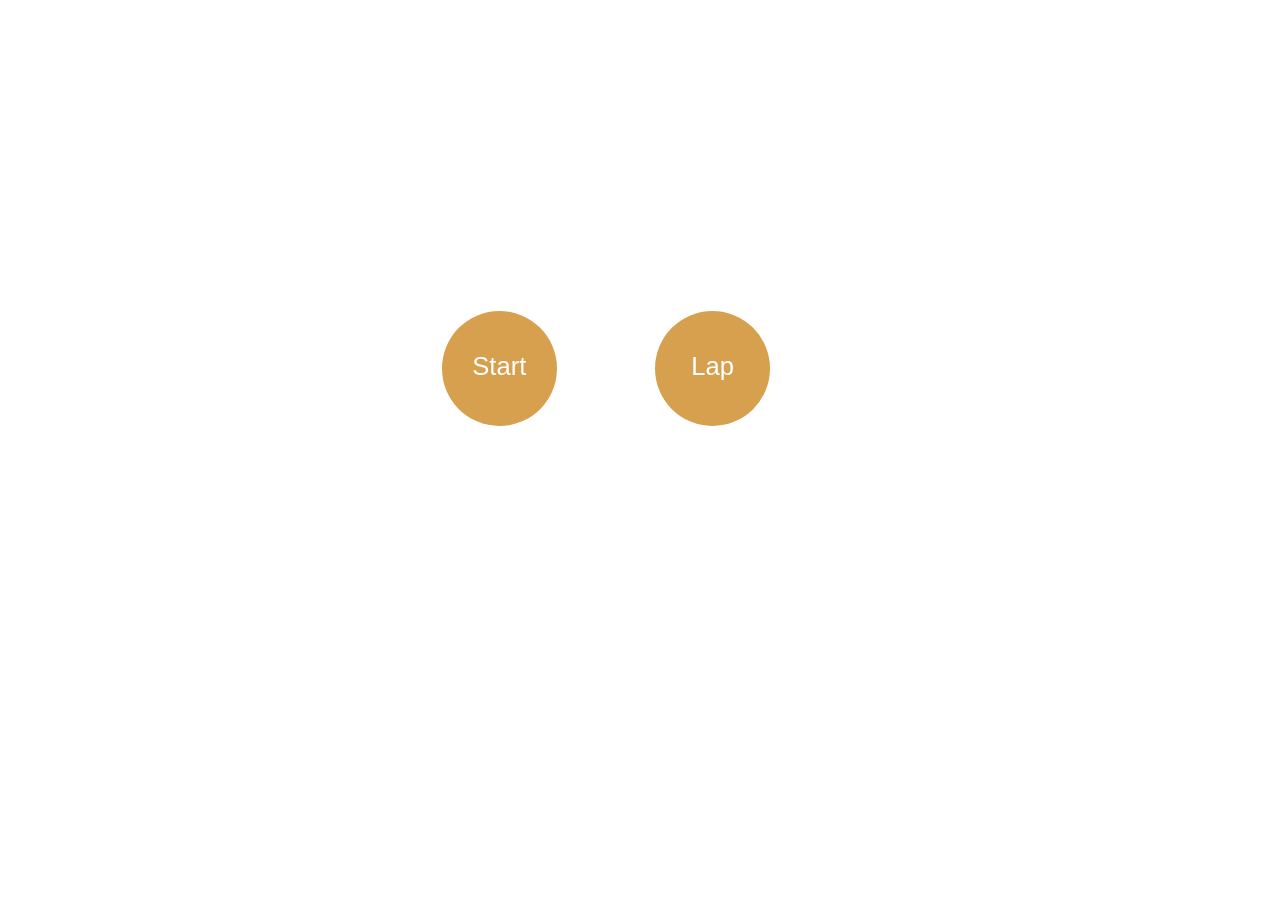
<file: index.html>
<!doctype html>
<html lang="en">
  <head>
    <!-- Required meta tags -->
    <meta charset="utf-8">
    <meta http-equiv="X-UA-Comatible" content="IE-edge">
    <meta name="viewport" content="width=device-width, initial-scale=1">
<!-- The above 3 meta tags  *must* come first in the head; any other head content must come *after* these tags -->

      <title>Stopwatch App</title>
      <link href="css/bootstrap.min.css" rel="stylesheet">
      <link href="styling.css" rel="stylesheet">

      <style>
      </style>
  </head>
  <body>
<!--   Title-->
    <div class="container-fluid">
      <div id="header">Stopwatch</div>
    
      
<!--   Lap Time   -->
      <div id="lap"><span id="lapminute">00</span>:<span id="lapsecond">00</span>:<span id="lapcentisecond">00</span></div>
 
<!--   Time   -->
     <div id="time"><span id="timeminute">00</span>:<span id="timesecond">00</span>:<span id="timecentisecond">00</span></div>
<!-- controls    -->
      <div id="controlsContainer" class="row">
        <div class="col-xs-2 col-xs-offset-4">
            <div id="startButton" class="control">
              Start
            </div>
            <div id="stopButton" class="control">
              Stop
            </div>
             <div id="resumeButton" class="control">
              Resume
            </div>
        </div>
          
        <div class="col-xs-2">
            <div id="lapButton" class="control">
              Lap
            </div>
            <div id="resetButton" class="control">
              Reset
            </div>
           
        </div>
      </div>
        
<!--  Controls-->
        <div id="laps">
        
        </div>
    </div>  
<!-- jQuery (necessary for Bootstrap's Javascript plugins)  -->
    <script src="https://ajax.googleapis.com/ajax/libs/jquery/3.5.1/jquery.min.js"></script>
<!--  Include all compiled plugins (below), or include individual files as needed    -->
      <script src="js/bootstrap.min.js"></script>
      <script src="stopwatch.js">
      
      </script>
  </body>
</html>
</file>
<file: styling.css>
body{
    background: url(https://cdn.pixabay.com/photo/2014/12/15/16/57/tree-569275_1280.jpg) center center fixed no-repeat;
    background-size: cover;
    color: #fff;
}
/*title*/
#header{
    text-align: center;
    font-size: 6vw;
    
}

/*lap*/
#lap{
   text-align: right; 
   font-size: 3vw;
}

/*time*/
#time{
    text-align: center;
    font-size: 8vw;
}

/*Buttons*/
#controlsContainer{
    margin-bottom: 100px;
}

.control{
    color: #fff;
    background-color: #d7A04e;
    height: 9vw;
    width: 9vw;
    border-radius: 100%;
    text-align: center;
    padding: 20% 0;
    font-size: 2vw;
    cursor: pointer;
}

.control:active{
    background-color: #fff;
    color: #d7A04e;
}

/*laps*/
#laps{
    max-height: 270px;
    overflow: scroll;
}

.lap{
    height: 50px;
    border-bottom: 1px solid white;
    margin: 15px;  
}

.laptimetitle{
    font-size: 1vm;
    float: left;
}

.laptime{
    font-size: 1.5vm;
    float: right;
}
</file>
